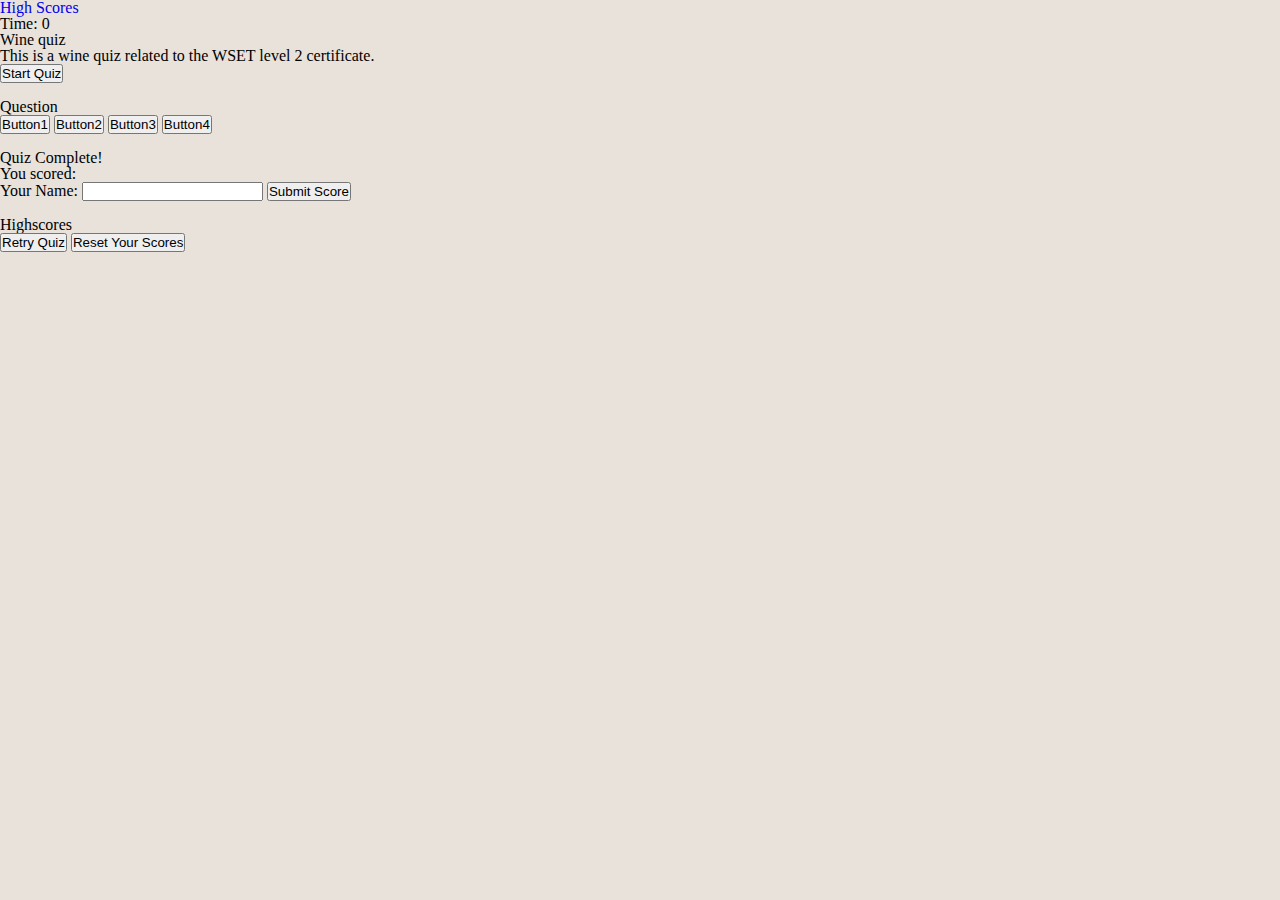
<file: index.html>
<!DOCTYPE html>
<html lang="en">
<head>
    <meta charset="UTF-8">
    <meta name="viewport" content="width=device-width, initial-scale=1.0">
    <!-- CSS only -->
    <link href="https://cdn.jsdelivr.net/npm/bootstrap@5.3.0/dist/css/bootstrap.min.css" rel="stylesheet" integrity="sha384-9ndCyUaIbzAi2FUVXJi0CjmCapSmO7SnpJef0486qhLnuZ2cdeRhO02iuK6FUUVM" crossorigin="anonymous">
    <link rel="stylesheet" href="./assets/css/reset.css" />
    <link rel="stylesheet" href="./assets/css/style.css" />
    <title>WSET Level 2 Quiz</title>
</head>

<body>
    <!-- <img class="wallpaper" src="./assets/images/wallpaper_vineyard.jpg" /> -->

    <nav class="navbar">
        <a href="./highscores.html">High Scores</a>
        <!-- The line below will display a running timer -->
        <h3 class="time">Time: <span id="count-up">0</span></h3>
    </nav>

    <main>

        <section class="welcome">
            <h1 class= "welcome-title">Wine quiz</h1>
              <p>This is a wine quiz related to the WSET level 2 certificate.</p>
              <button id="quizStart">Start Quiz</button>
          </section>
          <br>
    
          <section class="quizQuestions">
            <h1 id="question">Question</h1>
              <div class="answer-container">
                <button id="btn1">Button1</button>
                <button id="btn2">Button2</button>
                <button id="btn3">Button3</button>
                <button id="btn4">Button4</button>
              </div>
                <h2 id="result"></h2>
              </div>
          </section>
          <br>
    
          <section class="scoreSheet">
            <h1>Quiz Complete!</h1>
            <p>You scored:<span id="finalScore"></span></p>
            <form class="form">
              <label for="name">Your Name:</label>
              <input type="text" id="name" name="name" />
              <button id="submitScore">Submit Score</button>
            </form>
          </section>
          <br>
    
          <section class="highScores">
            <h1>Highscores</h1>
            <ol id="highscoresList"></ol>
            <div class="optionsButton">
              <button id="retryQuiz">Retry Quiz</button>
              <button id="reset">Reset Your Scores</button>
            </div>
          </section>

    </main>

    <script src="./assets/app.js"></script>

</body>

</html>
</file>
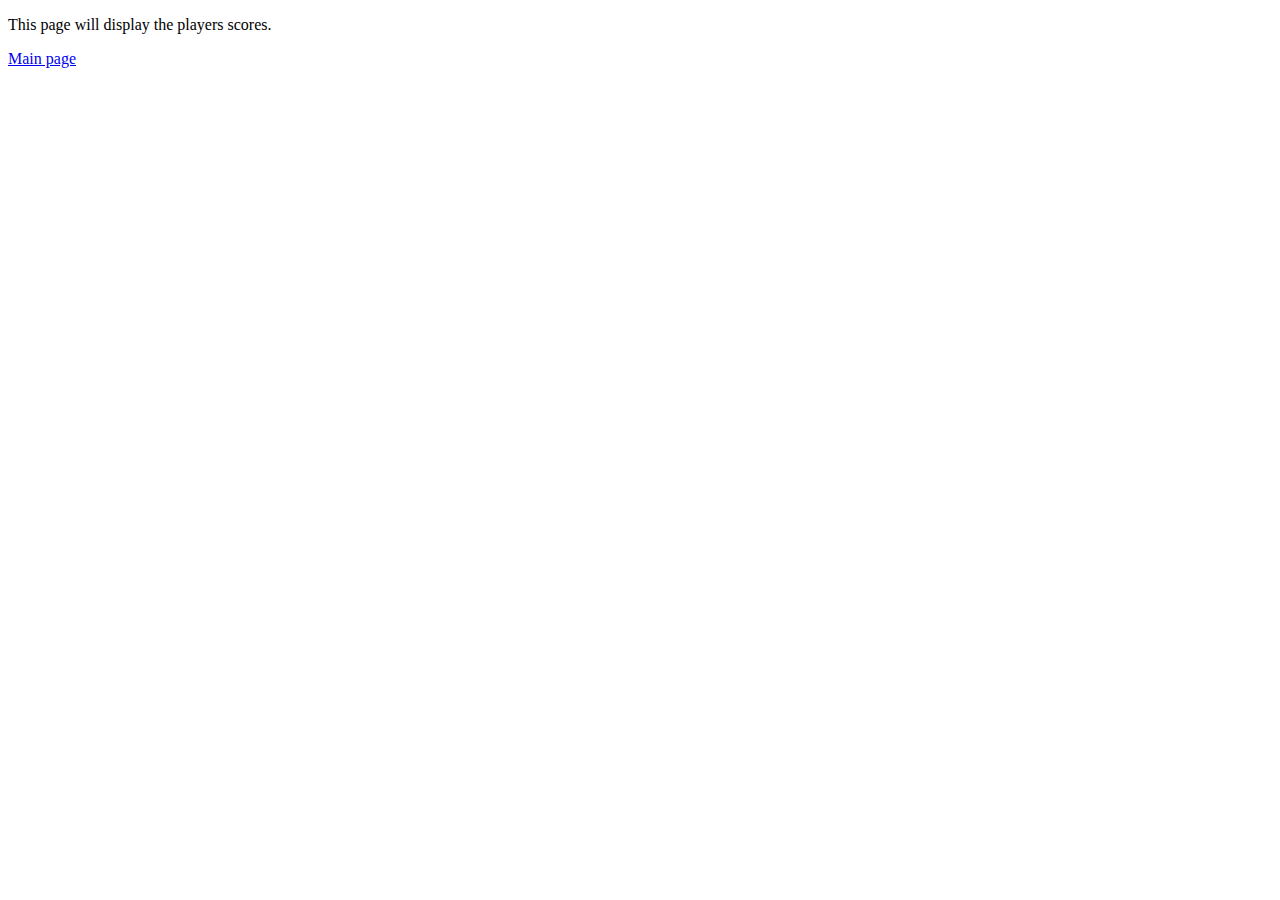
<file: highscores.html>
<!DOCTYPE html>
<html lang="en">
<head>
    <meta charset="UTF-8">
    <meta name="viewport" content="width=device-width, initial-scale=1.0">
    <title>Quiz High Scores</title>
</head>
<body>
    <p>
        This page will display the players scores.
    </p>
    <a href="./index.html">Main page</a>
</body>
</html>
</file>
<file: assets/css/style.css>
* {
    box-sizing: border-box;
    padding: 0;
    margin: 0;
}

body {
    background-color: #E8E2DB;
}

a {
  text-decoration: none;
}

li {
  list-style: none;
}


.wallpaper {
    position: relative;
    width: 100%;
    height: auto;
    background-size: cover;
    background-position: center;
}
</file>
